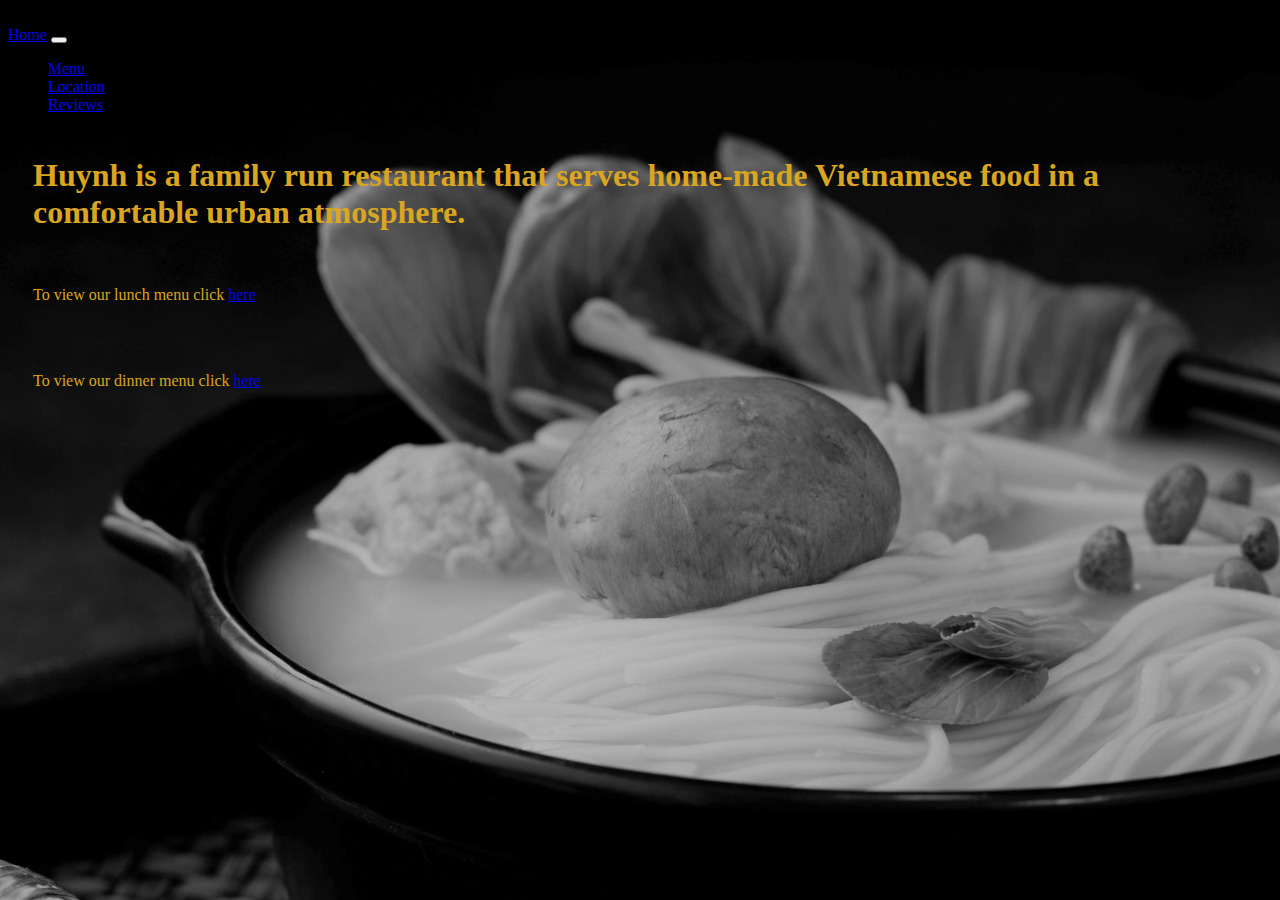
<file: html/menu.html>
<!doctype html>
<html lang="en">
  <head>
    
    <meta charset="utf-8">
    <meta name="viewport" content="width=device-width, initial-scale=1">

  
    <link href="https://cdn.jsdelivr.net/npm/bootstrap@5.1.3/dist/css/bootstrap.min.css" rel="stylesheet" integrity="sha384-1BmE4kWBq78iYhFldvKuhfTAU6auU8tT94WrHftjDbrCEXSU1oBoqyl2QvZ6jIW3" crossorigin="anonymous">
    <link rel="stylesheet" href="../css/main.css" />

    <title>Menu - Huynh Vietmenese Resturant</title>
  </head>
  <body>

    <script src="https://cdn.jsdelivr.net/npm/bootstrap@5.1.3/dist/js/bootstrap.bundle.min.js" integrity="sha384-ka7Sk0Gln4gmtz2MlQnikT1wXgYsOg+OMhuP+IlRH9sENBO0LRn5q+8nbTov4+1p" crossorigin="anonymous"></script>

    <br>
      
    <nav class="navbar navbar-expand-lg navbar-light bg-light">
        <div class="container-fluid">
          <a class="navbar-brand" href="../Restaurant/index.html">Home</a>
          <button class="navbar-toggler" type="button" data-bs-toggle="collapse" data-bs-target="#navbarSupportedContent" aria-controls="navbarSupportedContent" aria-expanded="false" aria-label="Toggle navigation">
            <span class="navbar-toggler-icon"></span>
          </button>
          <div class="collapse navbar-collapse" id="navbarSupportedContent">
            <ul class="navbar-nav me-auto mb-2 mb-lg-0">
              <li class="nav-item">
                <a class="nav-link active" aria-current="page" href="../html/menu.html">Menu</a>
              </li>
              <li class="nav-item">
                <a class="nav-link" href="../html/locations.html">Location</a>
              </li>
              <li class="nav-item">
                <a class="nav-link" href="../html/reviews.html">Reviews</a>
              <li class="nav-item dropdown">
              </li>
            </ul>
          </div>
        </div>
      </nav>  
    <div class="menu">
        <h1> Huynh is a family run restaurant that serves home-made Vietnamese food in a comfortable urban atmosphere.</h1>
        <br>
       <p>To view our lunch menu click <a href="http://huynhrestauranthouston.com/uploads/2822/LUNCH_MENU_21.pdf" target="_blank" rel="noopener noreferrer">here</a>
       </p>
       <br>
       <br>
       <p>To view our dinner menu click <a href="http://huynhrestauranthouston.com/uploads/2822/DINNER_MENU_21.pdf" target="_blank" rel="noopener noreferrer">here</a>
       </p>

    </div>
</body>
</file>
<file: css/main.css>
body {
    background-image: url(../imgaes/noodles2.jpg) ;
    background-size: cover;
  }



.navbar navbar-expand-lg navbar-light bg-light{
  padding-top: 15px;
}
.title {
display: flex;  
align-items: center;
width: 600px;
text-align: center;
color: goldenrod;
margin-top: 200px;
margin-left: 25px;
}
.caption{
  display: flex;
  color:goldenrod;
}
.info{
  color:goldenrod;
}
.menu{
  color:goldenrod;
  margin: 25px;
}
.address{
  margin: 50px;
  color:goldenrod;
}
.map{
  height:30px;
  width:30px;
}
</file>
